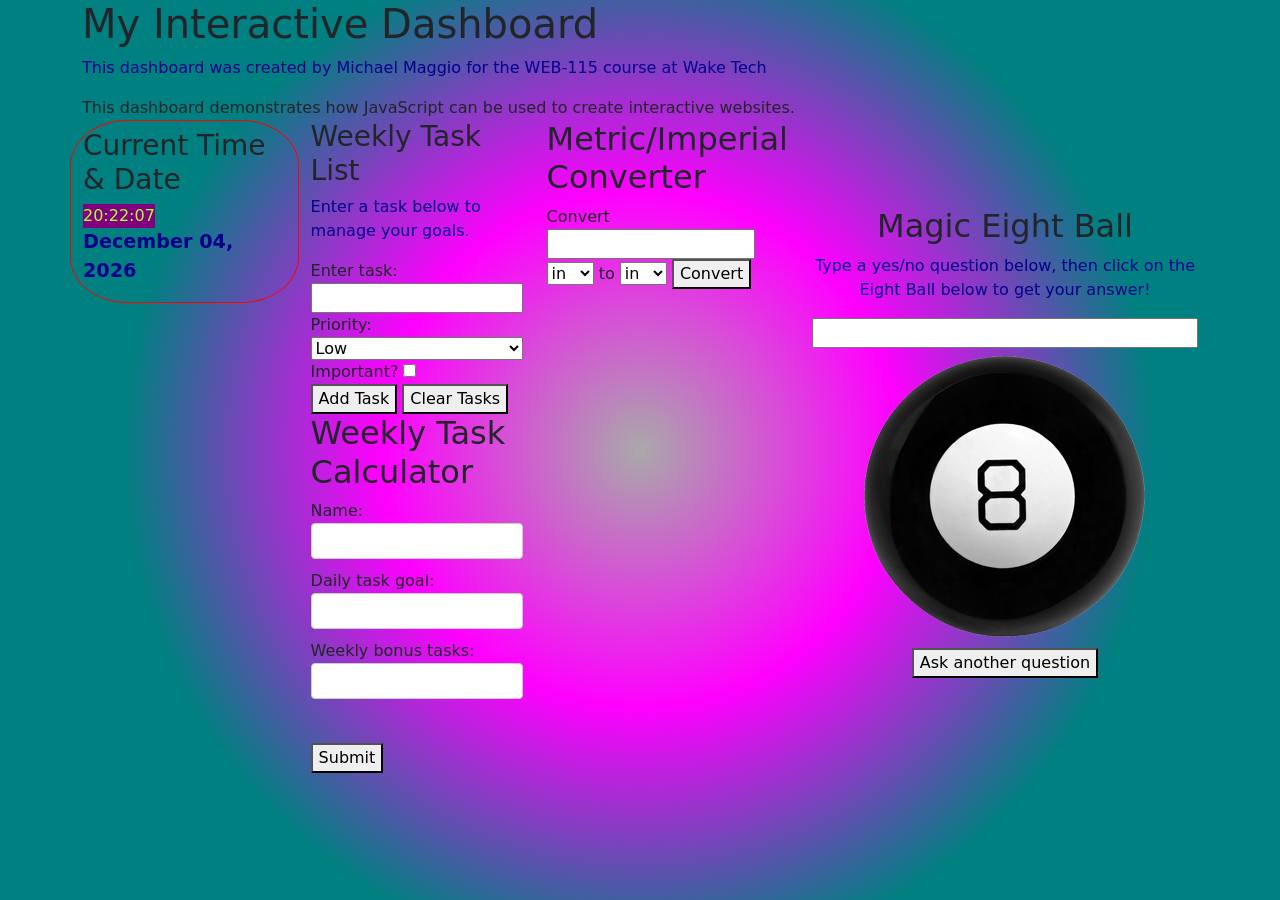
<file: index.html>
<!DOCTYPE html>
<html lang="en">

<head>
	<meta charset="UTF-8">
	<meta name="viewport" content="width=device-width, initial-scale=1.0">
	<title>My Interactive Dashboard</title>
	<!-- Bootstrap  -->
	<link href="https://cdn.jsdelivr.net/npm/bootstrap@5.3.8/dist/css/bootstrap.min.css" rel="stylesheet"
		integrity="sha384-sRIl4kxILFvY47J16cr9ZwB07vP4J8+LH7qKQnuqkuIAvNWLzeN8tE5YBujZqJLB" crossorigin="anonymous">
	<script defer src="https://cdn.jsdelivr.net/npm/bootstrap@5.3.8/dist/js/bootstrap.bundle.min.js"
		integrity="sha384-FKyoEForCGlyvwx9Hj09JcYn3nv7wiPVlz7YYwJrWVcXK/BmnVDxM+D2scQbITxI"
		crossorigin="anonymous"></script>
	<link rel="stylesheet" href="css/style.css">
	<link rel="stylesheet" href="css/digital-clock.css">
</head>

<body>
	<div class="container">
		<h1>My Interactive Dashboard</h1>
		<p>This dashboard was created by Michael Maggio for the WEB-115 course at Wake Tech</p>
		<script>
			document.write("This dashboard demonstrates how JavaScript can be used to create interactive websites.")
		</script>
		<!-- The <noscript> is for web browsers with JavaScript rendering disabled. -->
		<noscript>Unfortunately, your web browser does not support JavaScript.</noscript>
	</div>
	<div class="container">
		<div class="row">
			<!-- Dashboard Content -->
			<!-- Digital Clock-->
			<div class="col" id="digital-clock">
				<h3>Current Time & Date</h3>
				<p id="clock-face">
					Loading...
				</p>
				<p id="calendar-date">

				</p>

			</div>
			<div class="col" id="weekly-tasks">
				<div id="task-list">
					<h3>Weekly Task List</h3>
					<p>Enter a task below to manage your goals.</p>
					<form>
						<div class="form-field">
							<label for="task-name">Enter task:</label>
							<input type="text" name="task-name" id="task-name"></input>
						</div>
						<div class="form-field">
							<label for="task-priority">Priority:</label>
							<select name="task-priority" id="task-priority">
								<option value="low">Low</option>
								<option value="medium">Medium</option>
								<option value="high">High</option>
							</select>
						</div>
						<div class="important-checkbox">
							<label for="is-important">Important?</label>
							<input type="checkbox" name="is-important" id="is-important"></input>
						</div>
						<button type="submit" id="add-task">Add Task</button>
						<button id="clear-tasks">Clear Tasks</button>
					</form>
				</div>
				<h2>Weekly Task Calculator</h2>
				<form class="task-form">
					<div class="form-field">
						<label for="name">
							Name:
						</label>
						<input type="text" name="name" id="name" class="task-input"></input>
					</div>
					<div class="form-field">
						<label for="daily-goal">
							Daily task goal:
						</label>
						<input type="number" name="daily-goal" id="daily-goal" class="task-input"></input>
					</div>
					<div class="form-field">
						<label for="weekly-bonus">
							Weekly bonus tasks:
						</label>
						<input type="number" name="weekly-bonus" id="weekly-bonus" class="task-input"></input>
					</div>
					<br>
					<span>
						<button id="goal-btn">
							Submit
						</button>
					</span>
				</form>
				<p id="goal-message">
				</p>
			</div>
			<div class="col" id="metric-converter">
				<h2>Metric/Imperial Converter</h2>
				<form id="metric-converter">
					<label for="initial_value">Convert</label>
					<input type="number" id="initial_value" name="initial_value"></input>
					<select id="initial_unit">
						<option value="in">in</option>
						<option value="ft">ft</option>
						<option value="yd">yd</option>
						<option value="mi">mi</option>
						<option value="cm">cm</option>
						<option value="m">m</option>
						<option value="km">km</option>
					</select>
					to
					<select id="final_unit">
						<option value="in">in</option>
						<option value="ft">ft</option>
						<option value="yd">yd</option>
						<option value="mi">mi</option>
						<option value="cm">cm</option>
						<option value="m">m</option>
						<option value="km">km</option>
					</select>
					<button id="convert-btn">Convert</button>
				</form>
				<p id="conversion-result"></p>
				<script type="text/javascript" src="js/metricConverter.js" defer="true"></script>
			</div>
			<div class="col" id="magic-eight-ball">
				<script src="magic-eight-ball.js" defer></script>
				<link rel="stylesheet" href="css/magic-eight-ball.css">
				<h2 class="heading">Magic Eight Ball</h2>
				<form>
					<p>Type a yes/no question below, then click on the Eight Ball below to get your answer!</p>
					<div class="form-field">
						<input id="question" name="question" size="80">
					</div>
					<div id="magicEightBall">
						<div id="circle"></div>
						<img id="ball" src="img/magic-eight-ball.png" />
					</div>
					<button id="reset" name="reset" type="reset">Ask another question</button>
				</form>
				<br>
			</div>
		</div>
	</div>
	<script src="js/digital-clock.js" defer="true"></script>
	<script src="js/task-manager.js"></script>
</body>

</html>
</file>
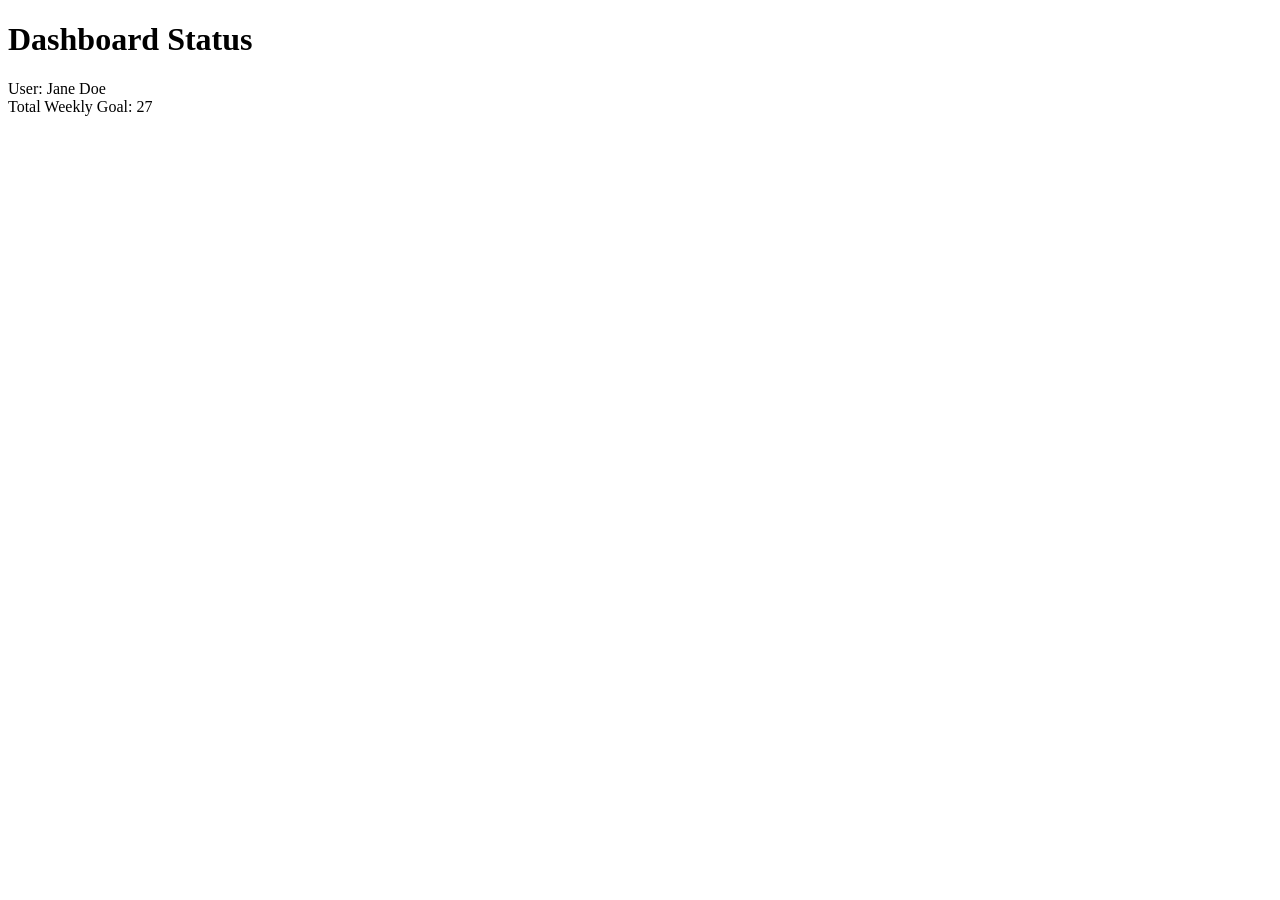
<file: debug.html>
<!DOCTYPE html>
<html lang="en">
<head>
    <meta charset="UTF-8">
    <title>JavaScript Debugging Exercise</title>
</head>
<body>
    <h1>Dashboard Status</h1>
    <div id="display"></div>
 
    <script>
        // Weekly Goal: Calculate the total weekly task goal for a user.
        
        // Declare variables and values
        let userName = "Jane Doe";
        let dailyGoal = 5; 
        //FIXED: changed datatype of bonusTasks from string to number
        let bonusTasks = 2; 
 
        // Output message to console
        // FIXED: Added missing parenthesis to console.log.
        console.log("Checking status for: " + userName); 
 
        // Calculate weekly goal based on number of workdays (5) per week
        //FIXED: Changed multiplier from 15 to 5 and corrected dailyGoal spelling
        let weeklyGoal = dailyGoal * 5; 
 
        // Add bonusTasks to weeklyGoal. 
        // Note: Check for data type issues
        //FIXED: Corrected operator to addition
        let totalGoal = weeklyGoal + bonusTasks; 
 
        // Output results to web page
        document.write("User: " + userName + "<br>");
        //FIXED: Fixed broken string concatenation
        document.write("Total Weekly Goal: "  + totalGoal);
 
    </script>
</body>
</html>
</file>
<file: css/style.css>
body {
    background: radial-gradient(
        circle at 50%,
        darkgrey 0%,
        magenta 33%,
        teal 66%
    );
    background-repeat: no-repeat;
    height: 100vh;
}
/* This is a comment so I can make a new commit */
p {
    color: darkblue;
}

.important-checkbox {
    flex-direction: row;
}

.task-form {
    display: flex;
    flex-direction: column;
    gap: 10px;
}

.task-li {
	display: flex;
	flex-direction: row;
	justify-content: space-between;
	align-items: center;
}

.task-buttons {
    display: flex;
    flex-direction: row;
}

svg {
    width: 1.25rem;
    height: 1.25rem;
	display: flex;
	justify-content: center;
	align-items: center;
	background: transparent;
	border: none;
}

.form-field {
	display: flex;
    flex-direction: column;
}

.task-input {
    padding: 5px;
    border: 1px solid #ccc;
    border-radius: 4px;
}

form span {
	display: flex;
	justify-content: left;
}
</file>
<file: css/digital-clock.css>
#digital-clock {
    border: 1px solid red;
    border-radius: 25%;
    align-self: flex-start;
}

#digital-clock * {
    justify-self: center;
}

#digital-clock h3 {
    margin-top: clamp(0.25rem, 0.5rem, 1rem);
}

#clock-face {
    display: flex;
    flex-direction: row;
    color: greenyellow;
    margin-bottom: 0;
}

#time.PM {
    background: purple;
}

#session {
    margin-left: clamp(0.25rem, .5rem, 1rem);
}

#calendar-date {
    font-size: larger;
    font-weight: bold;
}
</file>
<file: css/magic-eight-ball.css>
#magic-eight-ball {
  max-width: 410px;
  text-align: center;
  margin: auto;
}

#circle {
  font-size: 12pt;
  background-color: white;
  color: black;
  position: absolute;
  margin-left: 70px;
  margin-top: 70px;
  height: 150px;
  width: 150px;
  border-radius: 50%;
  text-wrap: wrap;
  display: none;
}


img:active {
  animation: shake 1s;
  animation-iteration-count: infinite;
}

img:visited {
  animation: none;
}
@keyframes shake {
  0% { transform: translate(1px, 1px) rotate(0deg);  }
  10% { transform: translate(-1px, -2px) rotate(-1deg); }
  20% { transform: translate(-3px, 0px) rotate(1deg); }
  30% { transform: translate(3px, 2px) rotate(0deg); }
  40% { transform: translate(1px, -1px) rotate(1deg); }
  50% { transform: translate(-1px, 2px) rotate(-1deg); }
  60% { transform: translate(-3px, 1px) rotate(0deg); }
  70% { transform: translate(3px, 1px) rotate(-1deg); }
  80% { transform: translate(-1px, -1px) rotate(1deg); }
  90% { transform: translate(1px, 2px) rotate(0deg); }
  100% { transform: translate(1px, -2px) rotate(-1deg); }
}
</file>
